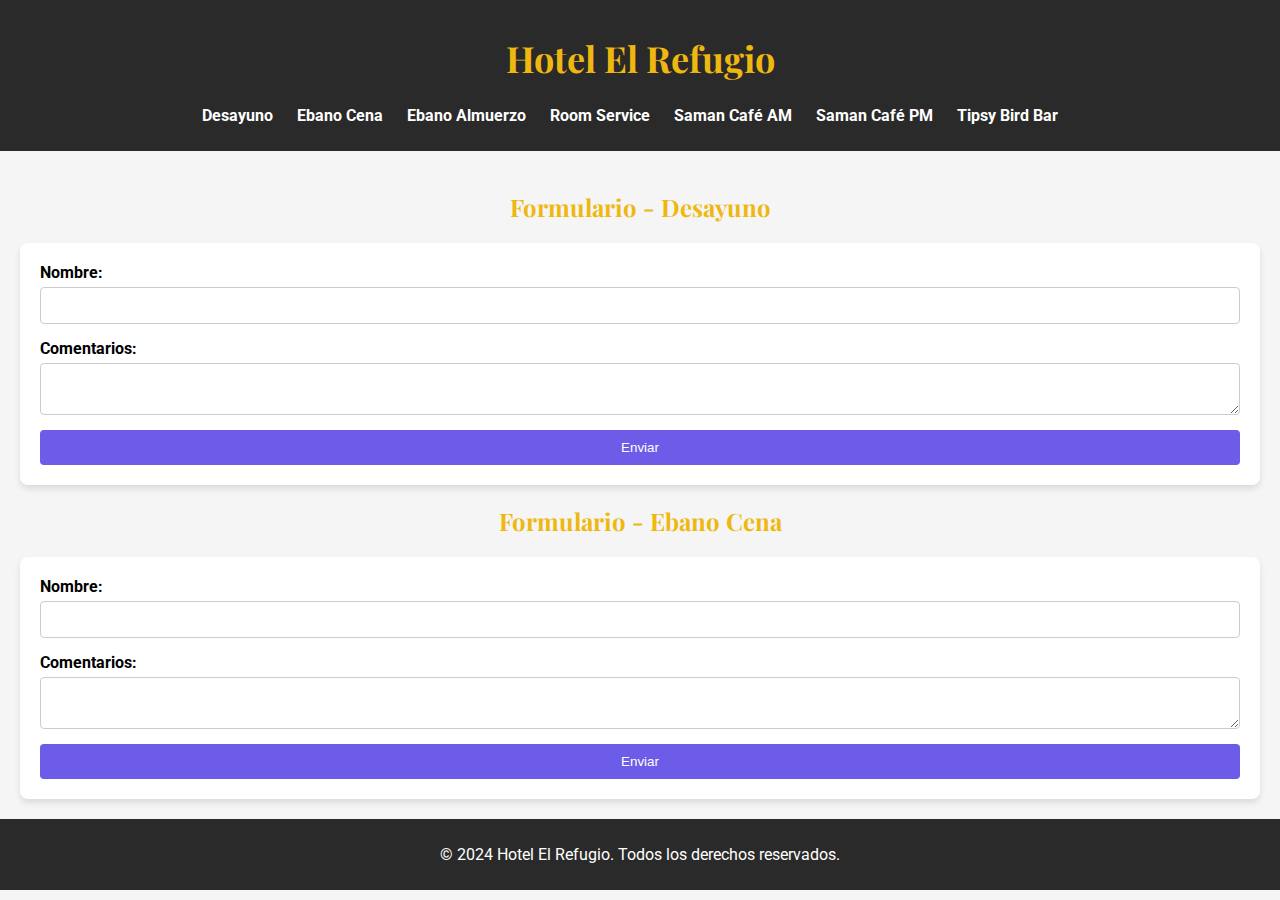
<file: Inicio.html>
<!DOCTYPE html>
<html lang="es">
<head>
    <meta charset="UTF-8">
    <meta name="viewport" content="width=device-width, initial-scale=1.0">
    <title>Hotel - Alimentos y Bebidas</title>
    <link href="https://fonts.googleapis.com/css2?family=Playfair+Display&family=Roboto:wght@400;700&display=swap" rel="stylesheet">
    <link rel="stylesheet" href="styles.css">
</head>
<body>
    <header>
        <div class="logo">
            <h1>Hotel El Refugio</h1>
        </div>
        <nav>
            <ul>
                <li><a href="#desayuno">Desayuno</a></li>
                <li><a href="#ebano-cena">Ebano Cena</a></li>
                <li><a href="#ebano-almuerzo">Ebano Almuerzo</a></li>
                <li><a href="#roomservice">Room Service</a></li>
                <li><a href="#saman-cafe-am">Saman Café AM</a></li>
                <li><a href="#saman-cafe-pm">Saman Café PM</a></li>
                <li><a href="#tipsy-bird-bar">Tipsy Bird Bar</a></li>
            </ul>
        </nav>
    </header>

    <main>
        <section id="desayuno">
            <h2>Formulario - Desayuno</h2>
            <form id="form-desayuno" action="enviar_correo.php" method="POST">
                <label for="nombre">Nombre:</label>
                <input type="text" id="nombre" name="nombre" required>
                
                <label for="comentarios">Comentarios:</label>
                <textarea id="comentarios" name="comentarios" required></textarea>
                
                <button type="submit">Enviar</button>
            </form>
        </section>

        <!-- Repetir la estructura del formulario para otras áreas -->
        <section id="ebano-cena">
            <h2>Formulario - Ebano Cena</h2>
            <form id="form-ebano-cena" action="enviar_correo.php" method="POST">
                <!-- Campos específicos para Ebano Cena -->
                <label for="nombre">Nombre:</label>
                <input type="text" id="nombre" name="nombre" required>
                
                <label for="comentarios">Comentarios:</label>
                <textarea id="comentarios" name="comentarios" required></textarea>
                
                <button type="submit">Enviar</button>
            </form>
        </section>

        <!-- Puedes agregar más secciones aquí -->

    </main>

    <footer>
        <p>&copy; 2024 Hotel El Refugio. Todos los derechos reservados.</p>
    </footer>

    <script src="scripts.js"></script>
</body>
</html>
</file>
<file: styles.css>
/* General */
body {
    font-family: 'Roboto', sans-serif;
    margin: 0;
    padding: 0;
    background-color: #f5f5f5;
}

h1, h2 {
    font-family: 'Playfair Display', serif;
    color: #Efb810;
    text-align: center;
}

/* Encabezado */
header {
    background-color: #2a2a2a;
    color: white;
    padding: 10px 0;
}

header .logo h1 {
    text-align: center;
    font-size: 36px;
}

nav ul {
    list-style-type: none;
    text-align: center;
    padding: 0;
}

nav ul li {
    display: inline;
    margin-right: 20px;
}

nav ul li a {
    color: white;
    text-decoration: none;
    font-weight: bold;
}
/* Estilo base para el menú */
nav ul {
    position: relative;
}

nav ul li {
    position: relative;
}

nav ul .dropdown-menu {
    display: none; /* Ocultar el menú por defecto */
    position: absolute;
    top: 100%; /* Justo debajo del elemento principal */
    left: 0;
    background-color: #2a2a2a;
    padding: 0;
    list-style: none;
    z-index: 1000;
    border-radius: 4px;
    box-shadow: 0 4px 6px rgba(0, 0, 0, 0.1);
    transition: opacity 0.3s ease;
    opacity: 0;
}

nav ul .dropdown-menu li {
    margin: 0;
}

nav ul .dropdown-menu li a {
    display: block;
    padding: 10px 15px;
    text-decoration: none;
    color: white;
    font-weight: normal;
}

nav ul .dropdown-menu li a:hover {
    background-color: #4e3bbf;
    color: white;
}

/* Mostrar el menú cuando se pasa el cursor */
nav ul li:hover .dropdown-menu {
    display: block;
    opacity: 1;
}


/* Secciones de la página */
main {
    padding: 20px;
}

.form-section {
    display: none;  /* Por defecto, todas las secciones están ocultas */
    margin-bottom: 40px;
}

form {
    display: flex;
    flex-direction: column;
    
    margin: 0 auto;
    background-color: white;
    padding: 20px;
    border-radius: 8px;
    box-shadow: 0px 4px 6px rgba(0, 0, 0, 0.1);
}

form label {
    margin-bottom: 5px;
    font-weight: bold;
}

form input, form textarea {
    margin-bottom: 15px;
    padding: 10px;
    border: 1px solid #ccc;
    border-radius: 4px;
}


form button {
    padding: 10px;
    background-color: #6c5ce7;
    color: white;
    border: none;
    border-radius: 4px;
    cursor: pointer;
}
form legend {
    font-weight: bold;
    color: #333;
}
form fieldset {
    border: 1px solid #ccc;
    border-radius: 8px;
    padding: 15px;
    margin-bottom: 15px;
}
form input[type="checkbox"] {
    margin-right: 10px;
}
form table {
    width: 100%;
    border-collapse: collapse;
    margin-top: 15px;
}
form table th, form table td {
    border: 1px solid #ccc;
    padding: 8px;
    text-align: center;
}
form table th {
    background-color: #f5f5f5;
    font-weight: bold;
}
form table input[type="text"] {
    width: 90%;
    padding: 5px;
    border: 1px solid #ccc;
    border-radius: 4px;
}

form button:hover {
    background-color: #4e3bbf;
}

/* Pie de página */
footer {
    background-color: #2a2a2a;
    color: white;
    text-align: center;
    padding: 10px 0;
}

/* Contenedor de los pasos */
.step-indicators {
    display: flex;
    justify-content: space-between;
    margin-bottom: 10px;
    position: relative;
}

.step {
    width: 30px;
    height: 30px;
    border-radius: 50%;
    background-color: #f3f3f3;
    color: #777;
    font-weight: bold;
    display: flex;
    justify-content: center;
    align-items: center;
    position: relative;
    z-index: 2;
    transition: background-color 0.3s ease, color 0.3s ease;
}

.step.active {
    background-color: #4caf50;
    color: white;
}

.step.completed {
    background-color: #4caf50;
    color: white;
}

.step:not(:last-child)::after {
    content: '';
    position: absolute;
    width: calc(100% + 20px);
    height: 5px;
    background-color: #f3f3f3;
    top: 50%;
    left: calc(100% - 15px);
    z-index: 1;
    transition: background-color 0.3s ease;
}

.step.completed:not(:last-child)::after {
    background-color: #4caf50;
}

/* Contenedor de la barra de progreso */
.progress-container {
    width: 100%;
    background-color: #e0e0e0;
    border-radius: 10px;
    height: 10px;
    margin: 20px 0;
    overflow: hidden;
}

/* Barra de progreso */
.progress-bar {
    width: 0%;
    height: 100%;
    background-color: #4caf50;
    transition: width 0.4s ease;
}

/* Ocultar los fieldsets por defecto */
fieldset {
    display: none;
}

/* Mostrar el fieldset activo */
fieldset.active {
    display: block;
}

/* Botones */
.navigation {
    text-align: center;
    margin-top: 20px;
}

button {
    padding: 10px 20px;
    background-color: #6c5ce7;
    color: white;
    border: none;
    border-radius: 4px;
    cursor: pointer;
}

button.hidden {
    display: none;
}

button:hover {
    background-color: #4e3bbf;
}

table {
    width: 100%;
    border-collapse: collapse;
}

table th, table td {
    border: 1px solid #ccc;
    padding: 10px;
    text-align: center;
}
</file>
